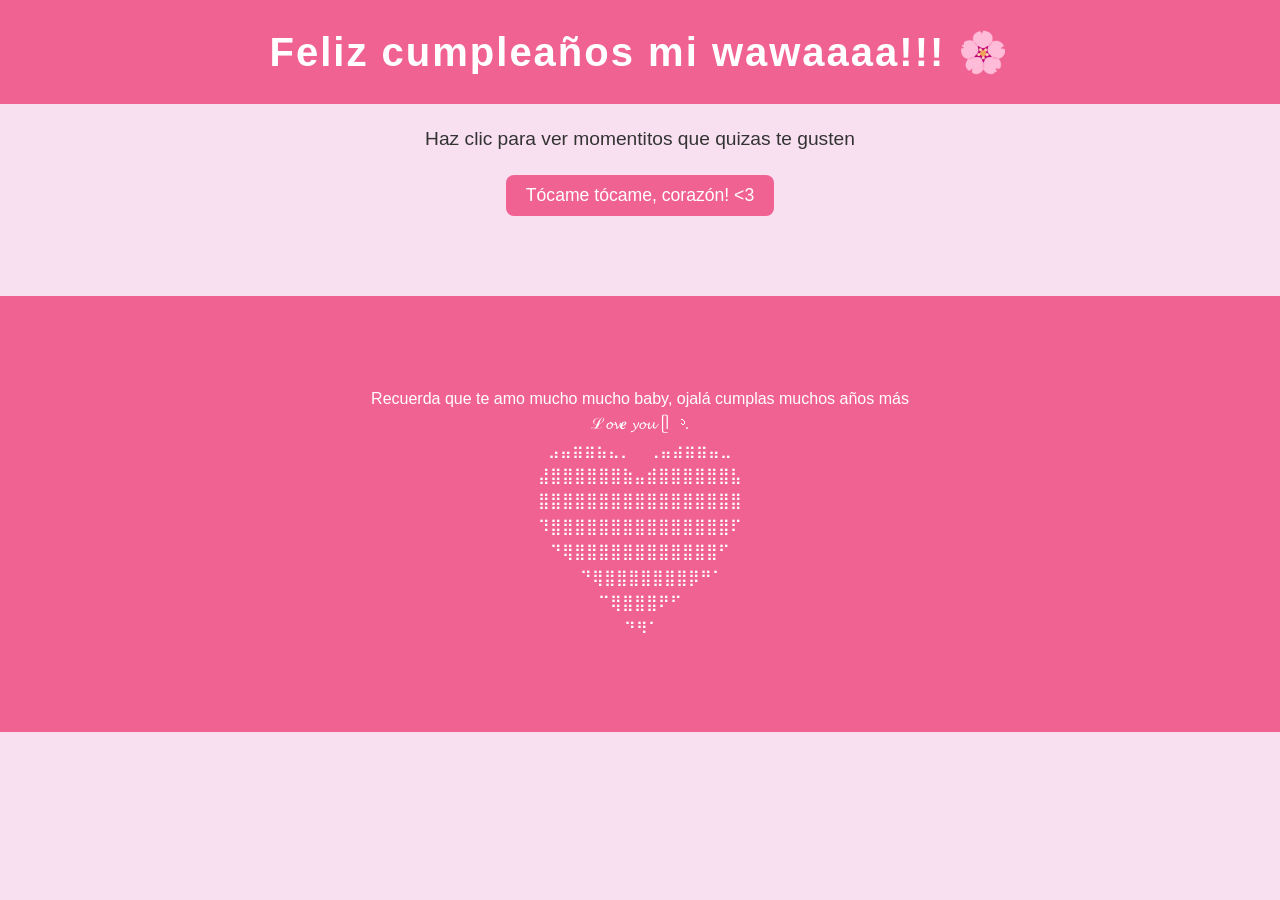
<file: index.html>
<!DOCTYPE html>
<html lang="es">
<head>
    <meta charset="UTF-8">
    <meta name="viewport" content="width=device-width, initial-scale=1.0">
    <meta http-equiv="X-UA-Compatible" content="ie=edge">
    <title>Xinita Bella</title>
    <link rel="stylesheet" href="styles.css"> 
</head>
<body>
    <header>
        <h1>Feliz cumpleaños mi wawaaaa!!! 🌸</h1>
    </header>
    <main>
        <section class="intro">
            <p>Haz clic para ver momentitos que quizas te gusten</p>
            <button id="btn-imagen">Tócame tócame, corazón! <3</button>
        </section>
        <section id="imagen">
        </section>
    </main>
    <footer>
        <p>Recuerda que te amo mucho mucho baby, ojalá cumplas muchos años más</p>
        <p>ℒ𝓸𝓿𝒆 𝔂𝓸𝓾 ᥫ᭡.</p>
        <p>⠀⣠⣤⣶⣶⣦⣄⡀  ⠀⢀⣤⣴⣶⣶⣤⣀⠀</p>
        <p>⣼⣿⣿⣿⣿⣿⣿⣷⣤⣾⣿⣿⣿⣿⣿⣿⣧</p>
        <p>⣿⣿⣿⣿⣿⣿⣿⣿⣿⣿⣿⣿⣿⣿⣿⣿⣿</p>
        <P>⠹⣿⣿⣿⣿⣿⣿⣿⣿⣿⣿⣿⣿⣿⣿⣿⠏</P>
        <p>⠀⠙⢿⣿⣿⣿⣿⣿⣿⣿⣿⣿⣿⣿⣿⠋⠀</p>
        <p>⠀⠀⠀⠙⢿⣿⣿⣿⣿⣿⣿⣿⡿⠛⠁⠀</p>
        <p>⠀⠀⠀⠀⠀⠉⢿⣿⣿⣿⠟⠋⠀⠀⠀⠀⠀</p>
        <p>⠀⠀ ⠙⠻⠁⠀⠀</p>
    </footer>

    <script src="script.js"></script>
</file>
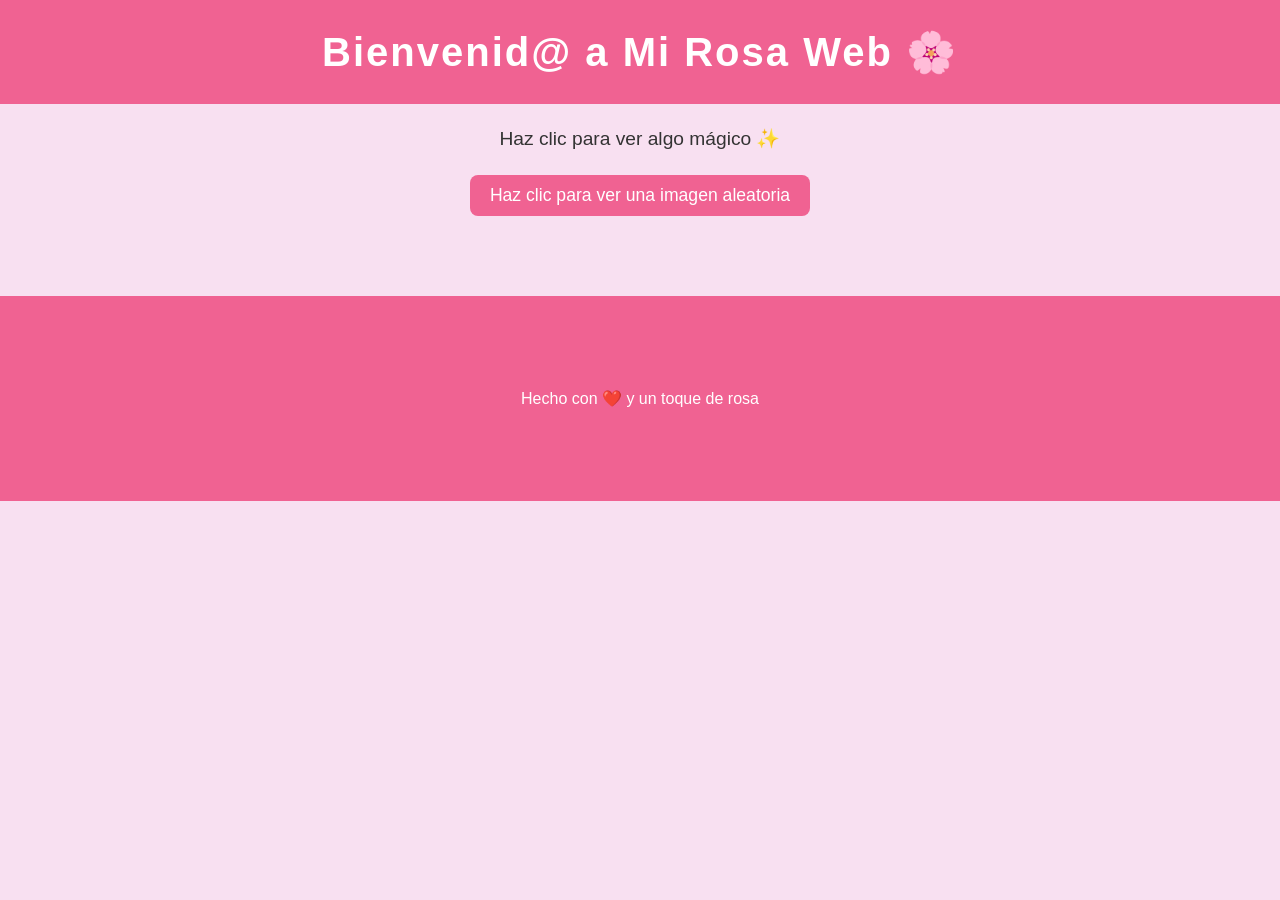
<file: cumcumcum.html>
<!DOCTYPE html>
<html lang="es">
<head>
    <meta charset="UTF-8">
    <meta name="viewport" content="width=device-width, initial-scale=1.0">
    <meta http-equiv="X-UA-Compatible" content="ie=edge">
    <title>Mi Rosa Web</title>
    <link rel="stylesheet" href="styles.css"> <!-- Enlace a tu archivo CSS -->
</head>
<body>
    <header>
        <h1>Bienvenid@ a Mi Rosa Web 🌸</h1>
    </header>
    <main>
        <section class="intro">
            <p>Haz clic para ver algo mágico ✨</p>
            <button id="btn-imagen">Haz clic para ver una imagen aleatoria</button>
        </section>
        <section id="imagen">
            <!-- Aquí aparecerá la imagen aleatoria -->
        </section>
    </main>
    <footer>
        <p>Hecho con ❤️ y un toque de rosa</p>
    </footer>

    <script src="script.js"></script> <!-- Enlace a tu
</file>
<file: styles.css>
* {
    margin: 0;
    padding: 0;
    box-sizing: border-box;
}

body {
    font-family: 'Arial', sans-serif;
    background-color: #f8e0f1; 
    color: #333;
    line-height: 1.6;
}

header {
    background-color: #f06292; 
    padding: 20px;
    text-align: center;
    color: white;
}

h1 {
    font-size: 2.5em;
    letter-spacing: 2px;
}

main {
    padding: 20px;
    text-align: center;
}

.intro p {
    font-size: 1.2em;
    margin-bottom: 20px;
}

button {
    background-color: #f06292;
    color: white;
    border: none;
    padding: 10px 20px;
    font-size: 1.1em;
    cursor: pointer;
    border-radius: 8px;
    transition: background-color 0.3s ease;
}

button:hover {
    background-color: #d81b60; 
}

#imagen {
    margin-top: 20px;
    display: flex;  
    justify-content: center;
    align-items: center;
    flex-wrap: wrap; 
    gap: 20px; 
}

#imagen img {
    width: 400px;         
    height: auto;         
    object-fit: contain;  
    border-radius: 10px;
    box-shadow: 0 4px 8px rgba(0, 0, 0, 0.1); 
}


footer {
    margin-top: 40px;
    text-align: center;
    padding: 90px;
    background-color: #f06292;
    color: white;
}

@media (max-width: 768px) {
    h1 {
        font-size: 2em;
    }
    button {
        font-size: 1em;
        padding: 8px 16px;
    }
}

@media (max-width: 480px) {
    h1 {
        font-size: 1.5em;
    }
    .intro p {
        font-size: 1em;
    }
}
</file>
